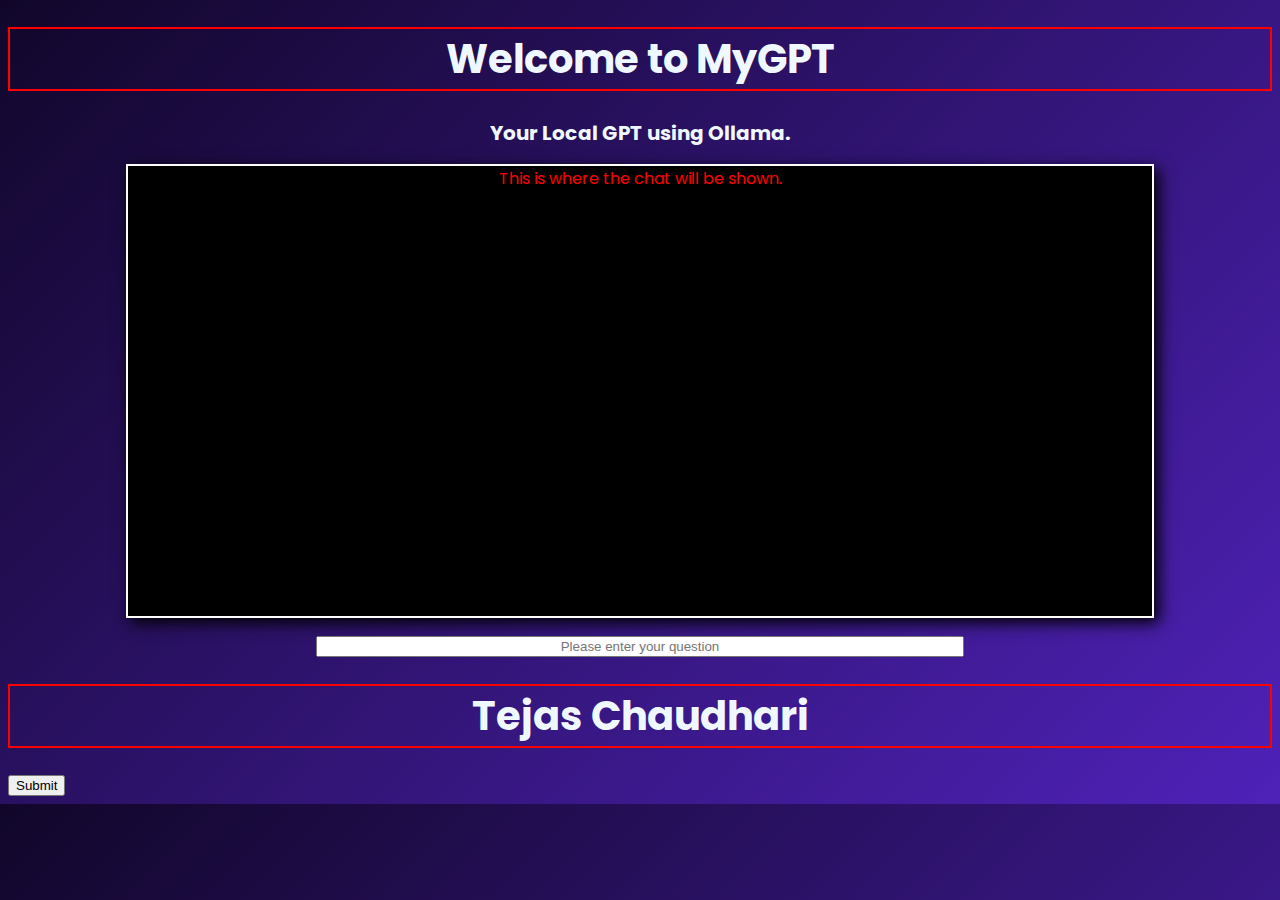
<file: frontend/html/index.html>
<!DOCTYPE html>
<html lang="en">

<head>
    <meta charset="UTF-8">
    <link rel="stylesheet" href="./../static/style.css">
    <meta name="viewport" content="width=device-width, initial-scale=1.0">
    <title>My GPT</title>
    <link href='https://unpkg.com/boxicons@2.1.4/css/boxicons.min.css' rel='stylesheet'>
    <link rel="preconnect" href="https://fonts.googleapis.com">
    <link rel="preconnect" href="https://fonts.gstatic.com" crossorigin>
    <link
        href="https://fonts.googleapis.com/css2?family=Poppins:ital,wght@0,100;0,200;0,300;0,400;0,500;0,600;0,700;0,800;0,900;1,100;1,200;1,300;1,400;1,500;1,600;1,700;1,800;1,900&display=swap"
        rel="stylesheet">
</head>

<body>
    <h1>Welcome to MyGPT</h1>
    <h2>Your Local GPT using Ollama.</h2>
    <div>
        <div class="box">
            This is where the chat
            will be shown.
        </div>
    </div>
    <br>
    <div>
        <input type="text" placeholder="Please enter your question" id="question_from_user">
        
    </div>
    <div>
        <h1>Tejas Chaudhari</h1>
    </div>
    <button type="button">Submit</button>
    <script src="./../static/script.js"></script>
</body> 

</html>
</file>
<file: frontend/static/style.css>
.poppins-regular {
    font-family: "Poppins", sans-serif;
    font-weight: 400;
    font-style: normal;
}

body {
    background: linear-gradient(135deg, #0C041E -8.41%, #4E21B7 98.85%);
}

h1 {
    color: aliceblue;
    font-family: poppins;
    font-size: 40px;
    text-align: center;   
    border: 2px solid red;
}

h2 {
    color: aliceblue;
    font-family: poppins;
    font-size: 20px;
    text-align: center;
}

.box {
    color: red;
    border: 2px solid white;
    width: 80vw;
    height: 50vh;
    margin: auto;
    font-family: poppins;
    text-align: center;
    background-color: black;
    box-shadow: 5px 5px 15px black;
}

input {
    width: 50vw;
    display: flex;
    margin: auto;
    justify-content: center;
    align-items: center;
    text-align: center;
}

input :only-of-type(button){
    background-color:black;
}
</file>
